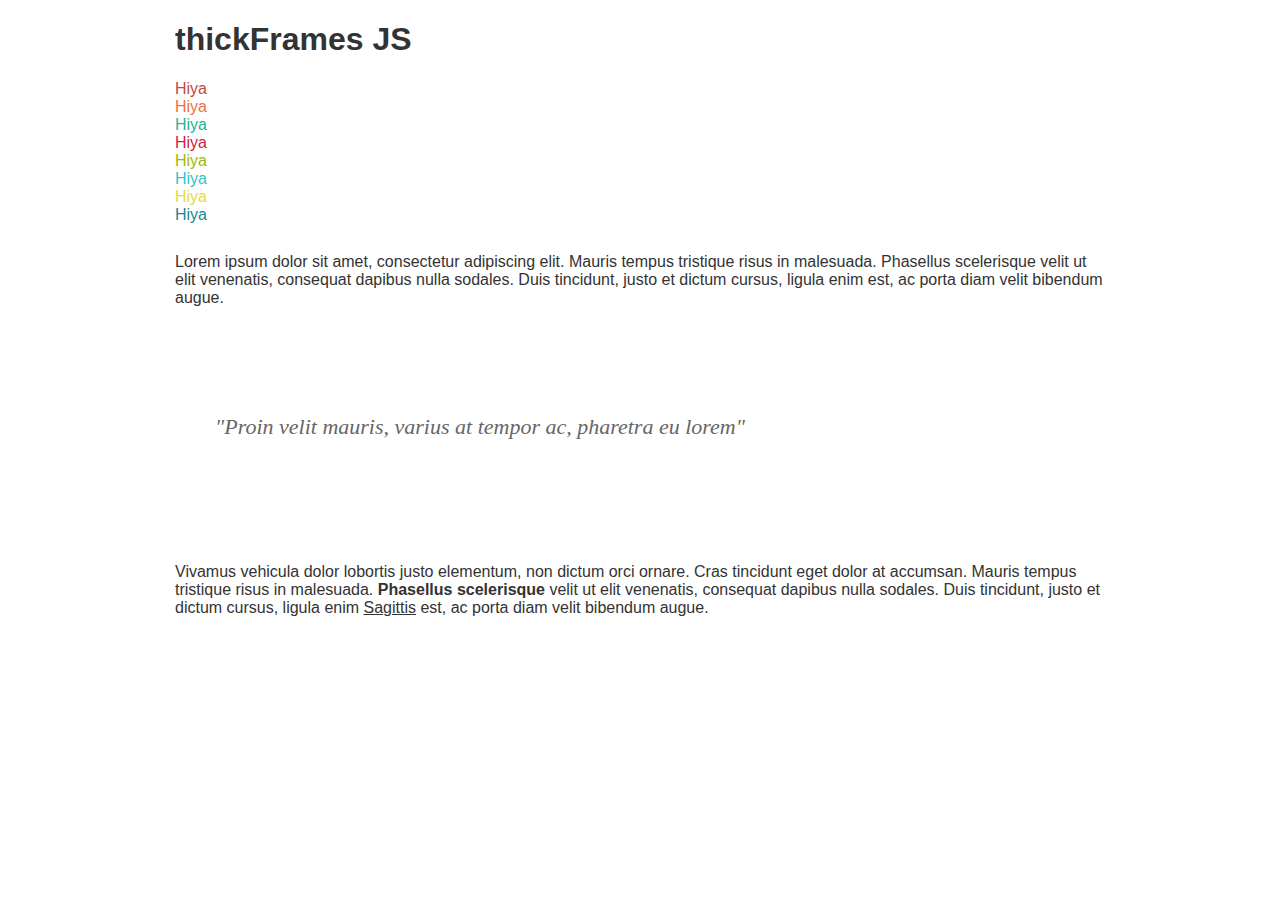
<file: index.html>
<!DOCTYPE html>
<html lang="en">
<head>
  <meta charset="UTF-8">
  <title>thickFrames</title>
  <link href="style.css" rel="stylesheet" type="text/css">
  <style>
    iframe {
      border: none;
      width: 100%;
    }
    blockquote {
      font-family: serif;
    }
  </style>
  <script src="frames.js"></script>
</head>
<body>
  <div id="one"  data-role="frame" data-source="bits/title.html"></div>
  <div id="two"  data-role="frame" data-source="bits/para1.html"></div>
  <div id="three"data-role="frame" data-source="bits/quote.html"></div>
  <div id="foor" data-role="frame" data-source="bits/para2.html"></div>

  <script>

    function randomInt(min, max) {
        return Math.floor(Math.random() * (max - min)) + min;
    }

    Frames.extend('randomInt', randomInt);

    window.onload = Frames.init;
  </script>
</body>
</html>
</file>
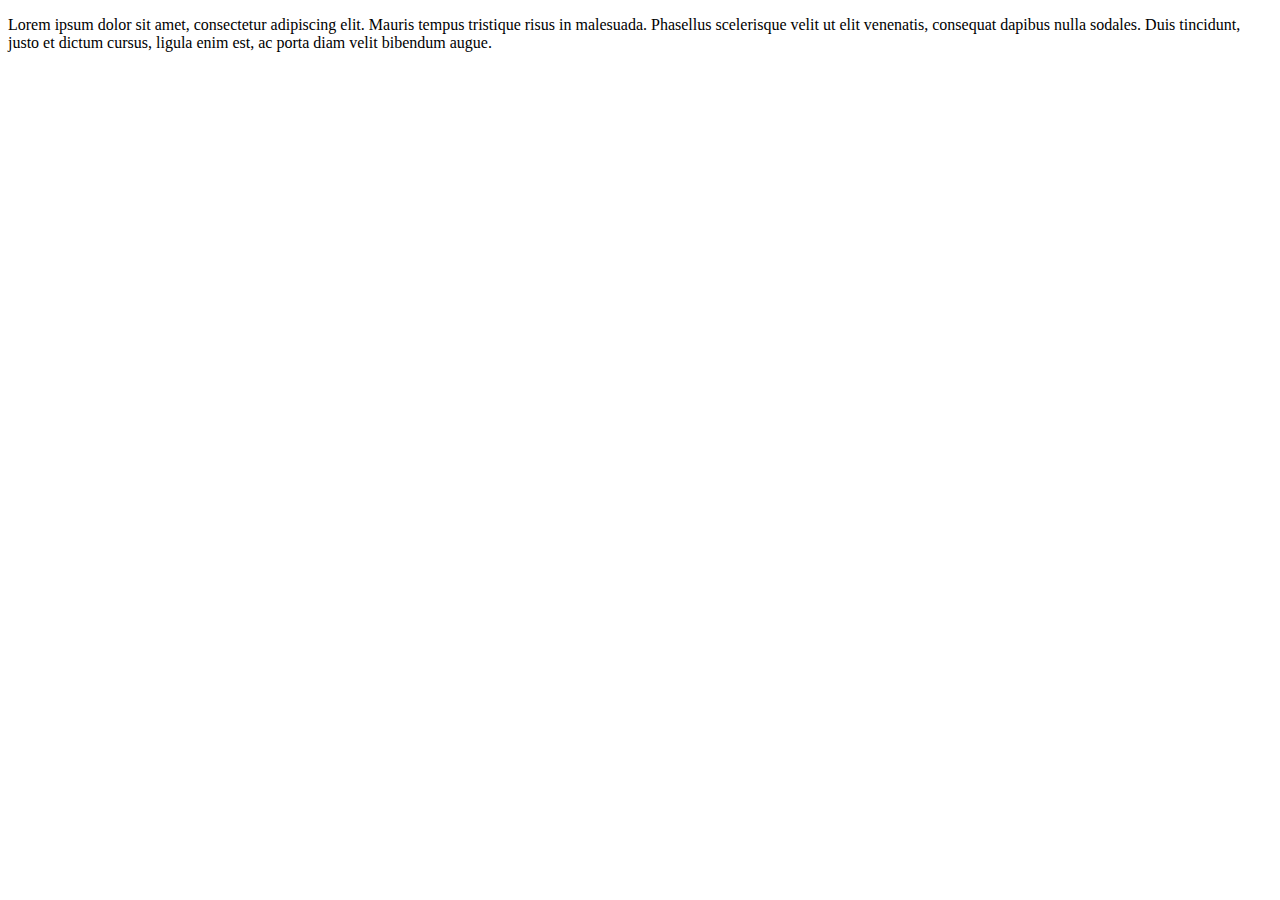
<file: bits/para1.html>
<!DOCTYPE html>
<html lang="en">
<head>
  <meta charset="UTF-8">
</head>
<body>
  <p id="luigitarget">Lorem ipsum dolor sit amet, consectetur adipiscing elit. Mauris tempus tristique risus in malesuada. Phasellus scelerisque velit ut elit venenatis, consequat dapibus nulla sodales. Duis tincidunt, justo et dictum cursus, ligula enim est, ac porta diam velit bibendum augue.</p>
</body>
</html>
</file>
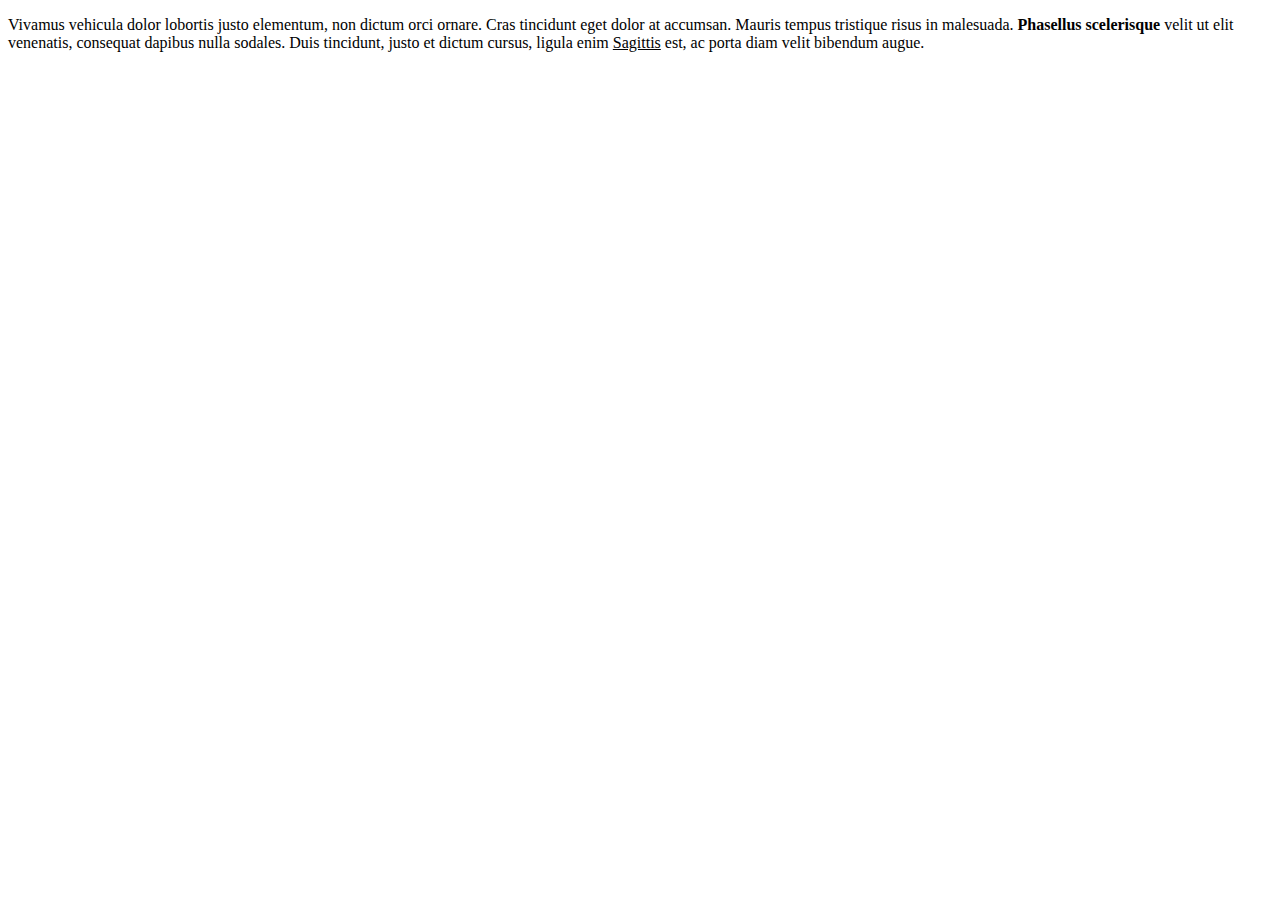
<file: bits/para2.html>
<!DOCTYPE html>
<html lang="en">
<head>
</head>
<body>
    <p id="luigitarget-three" style="margin-bottom:50px">Vivamus vehicula dolor lobortis justo elementum, non dictum orci ornare. Cras tincidunt eget dolor at accumsan. Mauris tempus tristique risus in malesuada. <strong>Phasellus scelerisque</strong> velit ut elit venenatis, consequat dapibus nulla sodales. Duis tincidunt, justo et dictum cursus, ligula enim <span style="text-decoration:underline">Sagittis</span> est, ac porta diam velit bibendum augue.</p>
</body>
</html>
</file>
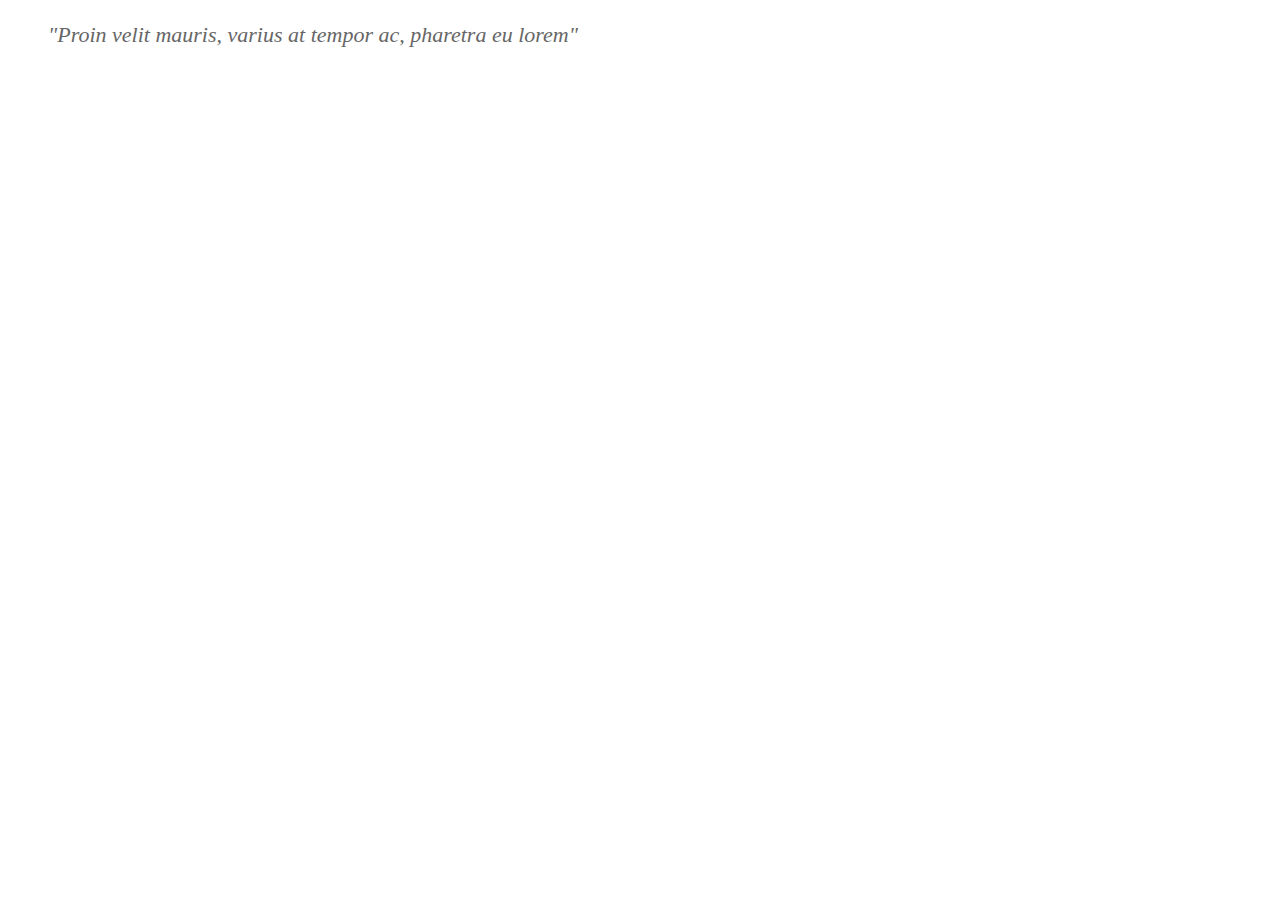
<file: bits/quote.html>
<!DOCTYPE html>
<html lang="en">
<head>
  <meta charset="UTF-8">
  <style>

    blockquote {
      font-size: 22px;
      font-family: serif;
    }
    body {
      color: #666;
    }
  </style>
</head>
<body>
  <p id="luigitarget-two"><blockquote><em>"Proin velit mauris, varius at tempor ac, pharetra eu lorem"</em></blockquote></p>
</body>
</html>
</file>
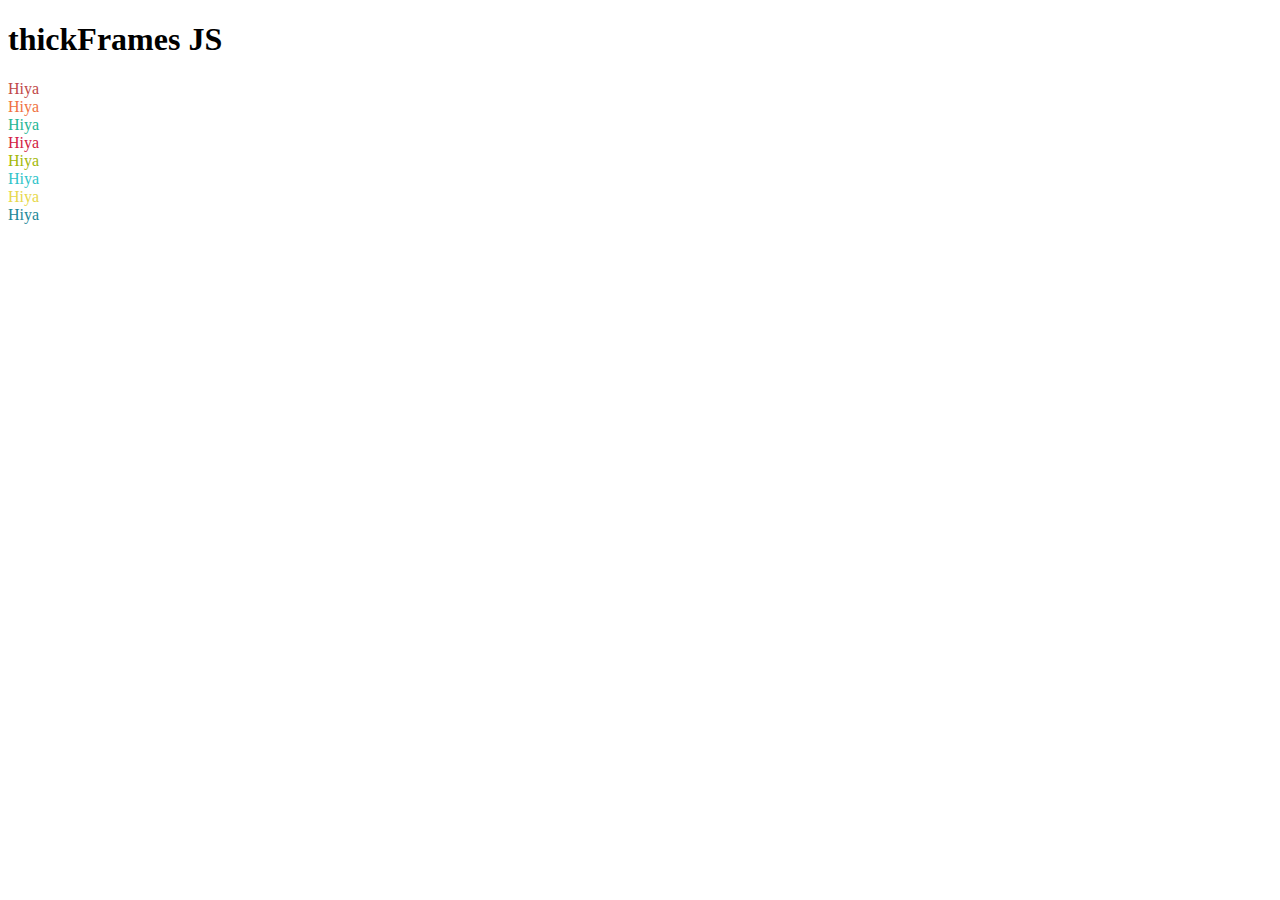
<file: bits/title.html>
<!DOCTYPE html>
<html lang="en">
<head>
  <meta charset="UTF-8">
  <style>
    h1 {
      cursor: pointer;
      user-select: none;
      -webkit-user-select: none;
      -moz-user-select: none;
      transition: color ease-in-out 5s;
    }
  </style>
</head>
<body>
  <h1 id="page-title">thickFrames JS</h1>
  <span style="color:#C04848">Hiya</span><br>
  <span style="color:#F07241">Hiya</span><br>
  <span style="color:#24B694">Hiya</span><br>
  <span style="color:#D22042">Hiya</span><br>
  <span style="color:#A3B808">Hiya</span><br>
  <span style="color:#30C4C9">Hiya</span><br>
  <span style="color:#E7D84B">Hiya</span><br>
  <span style="color:#1B8798">Hiya</span><br>

  <script>
    console.log('hiya');
    console.log(Frames);

    var title = document.getElementById('page-title');

    function getRandomColor(exclusion) {
      var colors = [
        '#C04848',
        '#F07241',
        '#24B694',
        '#D22042',
        '#A3B808',
        '#30C4C9',
        '#E7D84B',
        '#1B8798',
      ];
      return colors[Frames.randomInt(0, colors.length)];
    }

    function changeColor() {
      var currentColor = title.style.color;
      title.style.color = getRandomColor(currentColor);
    }

    setInterval(changeColor, 1000);

    title.addEventListener('click', changeColor, false);

  </script>
</body>
</html>
</file>
<file: style.css>
body {
  font-family: arial, sans-serif;
  padding: 0 15px;
  max-width: 960px;
  margin: 0 auto;
  color: #333;
}
</file>
